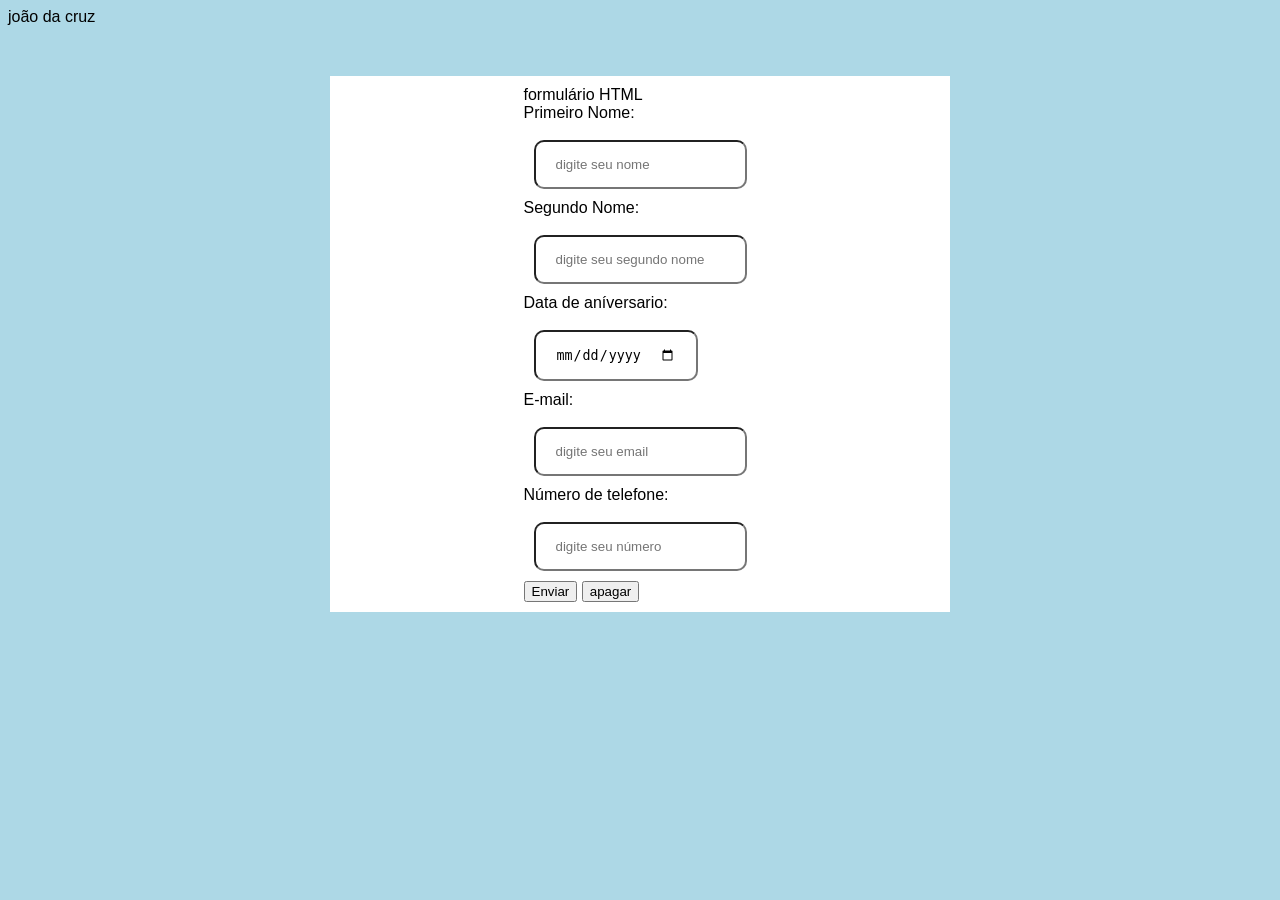
<file: jao/formulário/index.html>
<!DOCTYPE html>
<html lang="pt-BR">

<head>
    <meta charset="UTF-8">
    <meta name="viewport" content="width=device-width, initial-scale=1.0">
    <title>trabalho do joão</title>
    <link rel="stylesheet" href="style.css">

<script>
</script>


</head>

<body>
    <div class="fundo">
        <id class="titulo1">joão da cruz</id>
        <div class="container">
            <form>
  
                <div>
                    <id class="titulo1">formulário HTML</id>
                </div>

                    <div>
                        <label> Primeiro Nome:</label>
                        <input type="text" id="nome" placeholder="digite seu nome">
                    </div>



                    <div>
                        <label> Segundo Nome:</label>
                        <input type="text" id="segundo nome" placeholder="digite seu segundo nome">
                    </div>


                    <div class="caixa1">
                        <label> Data de aníversario:</label>
                        <input type="date">
                    </div>



                    <div>
                        <label> E-mail:</label>
                        <input type="email" id="email" placeholder="digite seu email">
                    </div>

                    <div>
                        <label> Número de telefone:</label>
                        <input type="number" id="number" placeholder="digite seu número">
                    </div>
                    <div>
                        <button type="submit">Enviar</button>
                        <button type="submit">apagar</button>
                    </div>
            </form>
        </div>
</body>

</html>
</file>
<file: jao/formulário/style.css>
body {
    background-color: lightblue;
    color: black;
    font-family: Arial, sans-serif;
}

.container {
    margin: 50px auto;
    background-color: white;
    padding: 10px;
    width: 600px;
    justify-content: center;
    display: flex;
}
input{
    padding: 15px 20px;
    border-radius: 10px;
    margin: 10px;
}
label{
    display:block;
    margin-bottom: 8px ;
}
#titulo{
    justify-content: center;
    display: flex;
    color:darkkhaki
}
#fundo{
    justify-content: center;
    display: flex;
    color: burlywood;
}
#titulo1{
    justify-content: center;
    display: flex;
}
</file>
